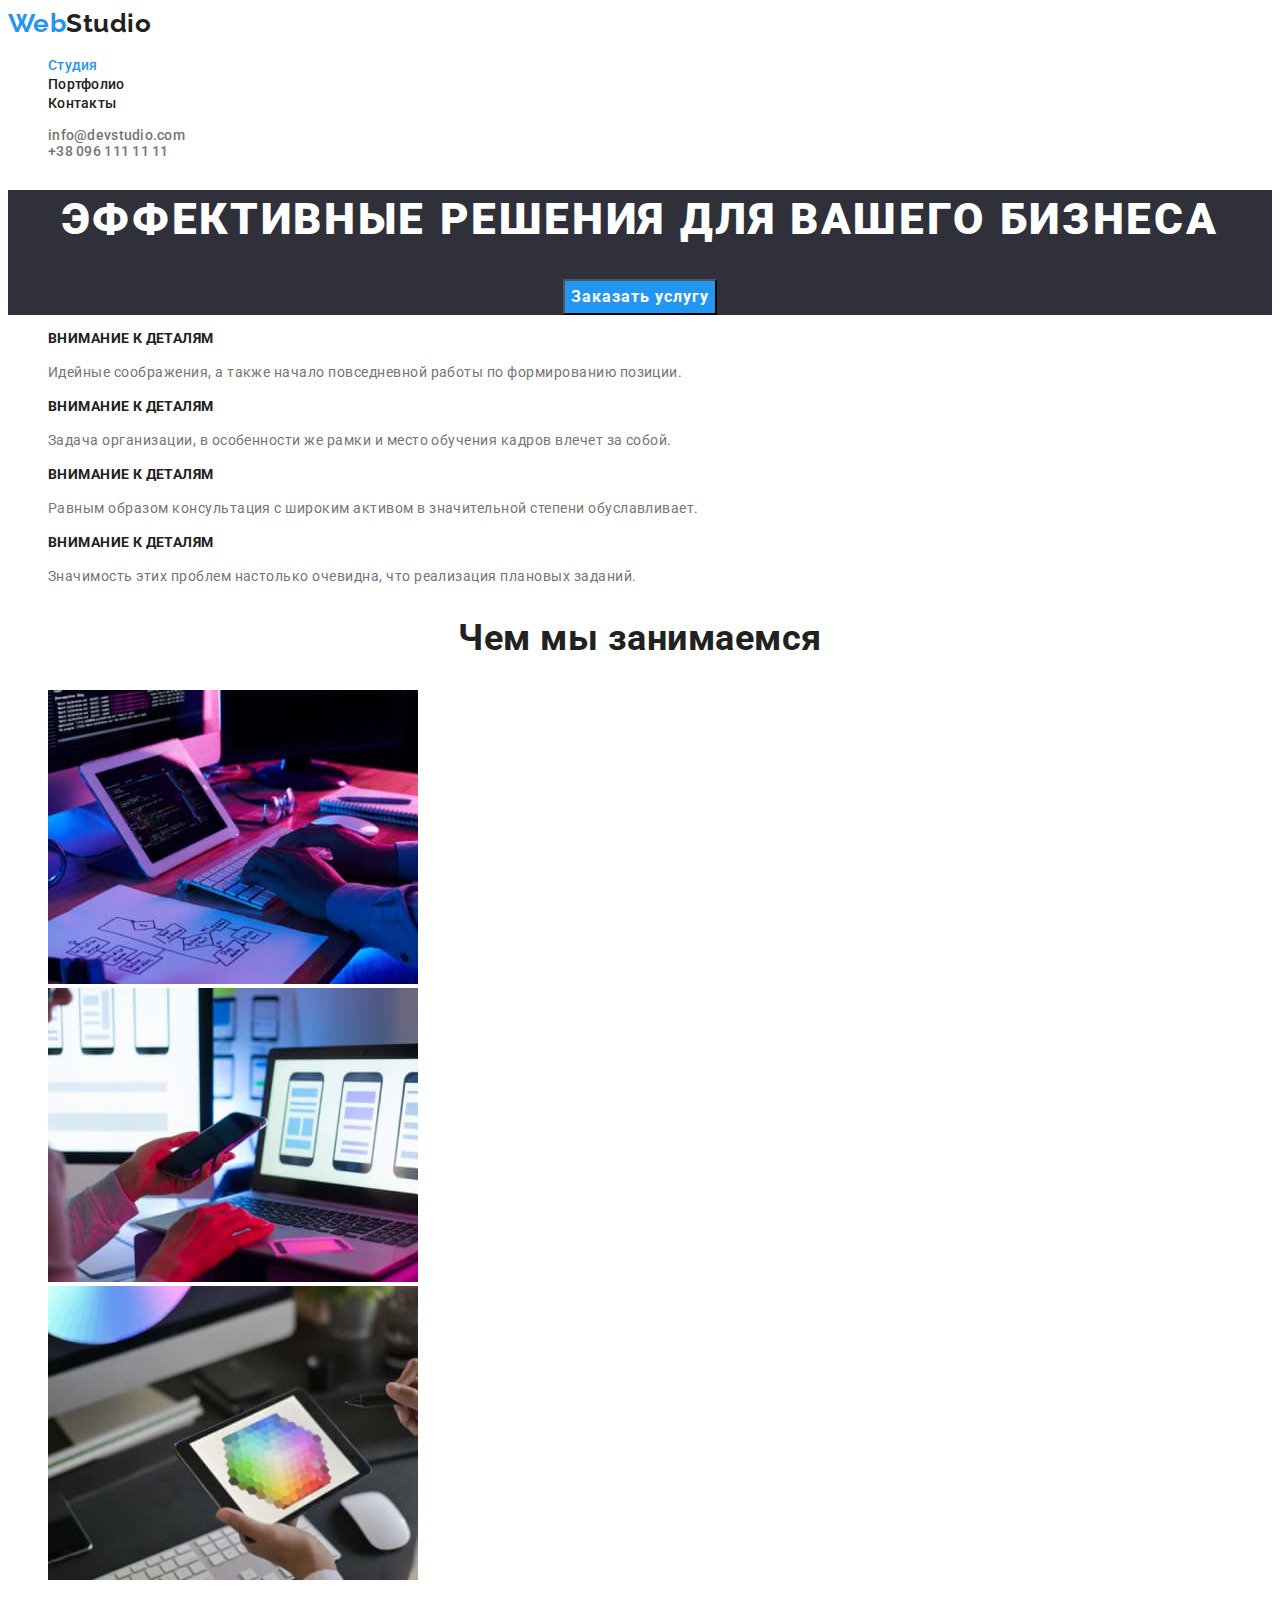
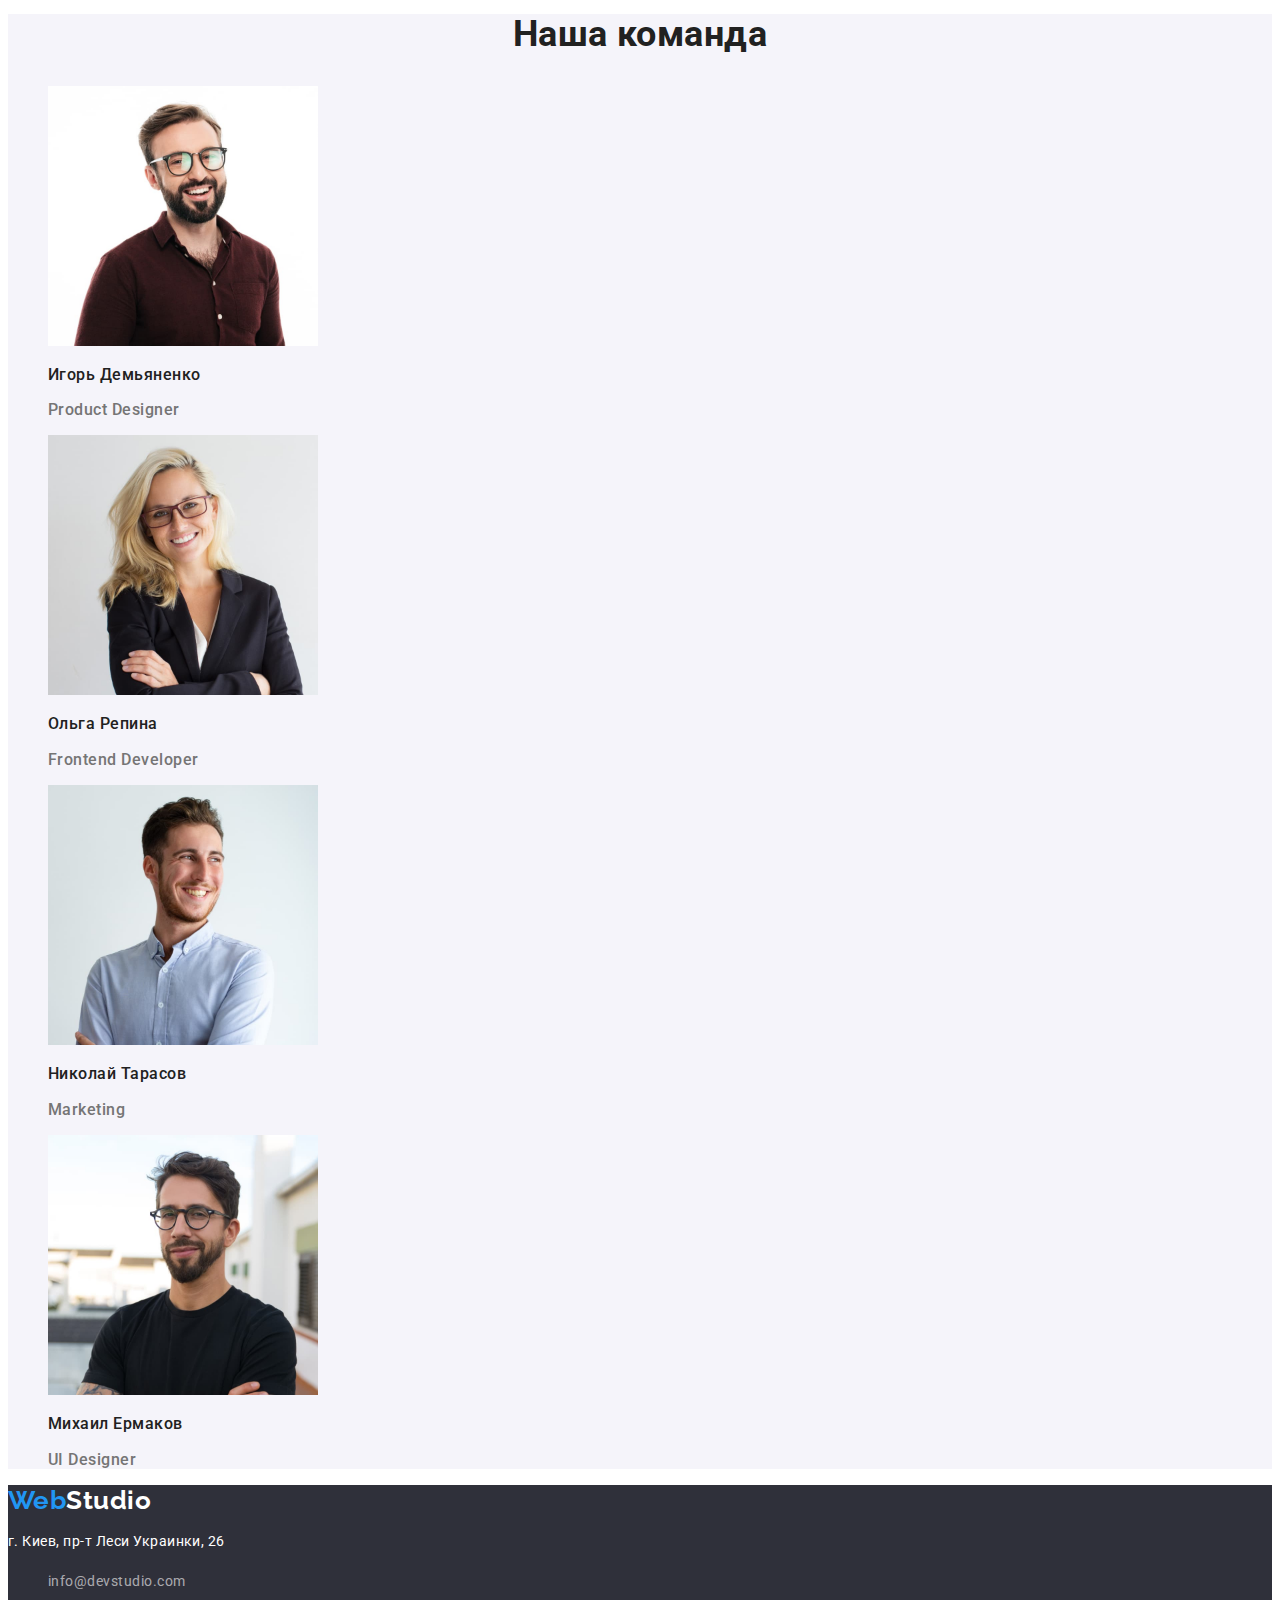
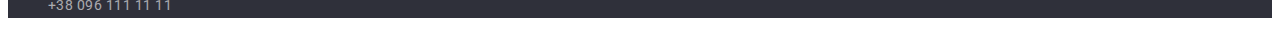
<file: index.html>
<!DOCTYPE html>
<html lang="ru">
<head>
    <meta charset="UTF-8">
    <meta http-equiv="X-UA-Compatible" content="IE=edge">
    <meta name="viewport" content="width=device-width, initial-scale=1.0">
    <title>Document</title>
    <link href="https://fonts.googleapis.com/css2?family=Raleway:wght@700&family=Roboto:wght@400;500;700;900&display=swap"
        rel="stylesheet">
    <link rel="stylesheet" href="./css/styles.css">
</head>
<body>
    <header>
    <nav>
       <a href="./index.html" class="logo"> <span class="logo-color">Web</span>Studio</a> 
       <ul class="site-nav list"> 
           <li><a href="./index.html" class="logo-title current">Студия</a></li>
           <li><a href="./portfolio.html" class="logo-title">Портфолио</a></li>
           <li><a href="" class="logo-title">Контакты</a></li>
       </ul>
    </nav>
       <ul class="contact list">
            <li><a href="mailto:info@devstudio.com" class="link">info@devstudio.com</a></li>
            <li><a href="tel:+380961111111" class="link">+38 096 111 11 11</a></li>
       </ul>

    </header>
    <main>
    <section class="hero">
    <h1 class="hero-title">Эффективные решения для вашего бизнеса</h1>
    <button type="button" class="button">Заказать услугу</button>
    </section>

    <section class="section">
    <ul class="list feature">
        <li><h3 class="feature-title">Внимание к деталям</h3>
        <p class="feature-p">Идейные соображения, а также начало повседневной работы по формированию позиции.</p></li>
        <li><h3 class="feature-title">Внимание к деталям</h3>
        <p class="feature-p">Задача организации, в особенности же рамки и место обучения кадров влечет за собой.</p></li>
        <li><h3 class="feature-title">Внимание к деталям</h3>
        <p class="feature-p">Равным образом консультация с широким активом в значительной степени обуславливает.</p></li>
        <li><h3 class="feature-title">Внимание к деталям</h3>
        <p class="feature-p">Значимость этих проблем настолько очевидна, что реализация плановых заданий.</p></li>
    </ul>
    </section>

<section class="line">
    <h2 class="line-title">Чем мы занимаемся</h2>
    <ul class="list">
<li><img src="./images/img.jpg" alt="програмирование" width="370" height="294"></li>
<li><img src="./images/mob.jpg" alt="разработка приложений для андроид" width="370" height="294"> </li>
<li><img src="./images/des.jpg" alt="дизайн" width="370" height="294"> </li>
    </ul>
</section>

<section class="section-team">
<h2 class="section-title">Наша команда</h2>
 <ul class="list team">
    <li>
        <img src="./images/1.jpg" alt="Игорь Демьяненко" width="270" height="260" >
        <h3 class="name">Игорь Демьяненко</h3> 
        <p class="team-position">Product Designer</p>
    </li>
    <li>
        <img src="./images/2.jpg" alt="Ольга Репина" width="270" height="260">
        <h3 class="name">Ольга Репина</h3>
        <p class="team-position">Frontend Developer</p>
    </li>

    <li>
        <img src="./images/3.jpg" alt="Николай Тарасов" width="270" height="260">
        <h3 class="name">Николай Тарасов</h3>
        <p class="team-position">Marketing</p>
    </li>
    <li>
        <img src="./images/4.jpg" alt="Михаил Ермаков" width="270" height="260">
        <h3 class="name">Михаил Ермаков</h3>
        <p class="team-position">UI Designer</p>
    </li>
</ul>
</section>
</main>

<Footer class="Footer">
    <a href="./index.html" class="logo-w"> <span class="logo-color">Web</span>Studio</a>
    <address class="address list">
        <p class="address-street">г. Киев, пр-т Леси Украинки, 26</p>
        <ul class="list">
        <li><a href="mailto:info@devstudio.com" class="link-footer">info@devstudio.com</a></li>
        <li><a href="tel:+380961111111" class="link-footer">+38 096 111 11 11</a></li>
        </ul>
    </address>
</Footer>
</body>
</html>
</file>
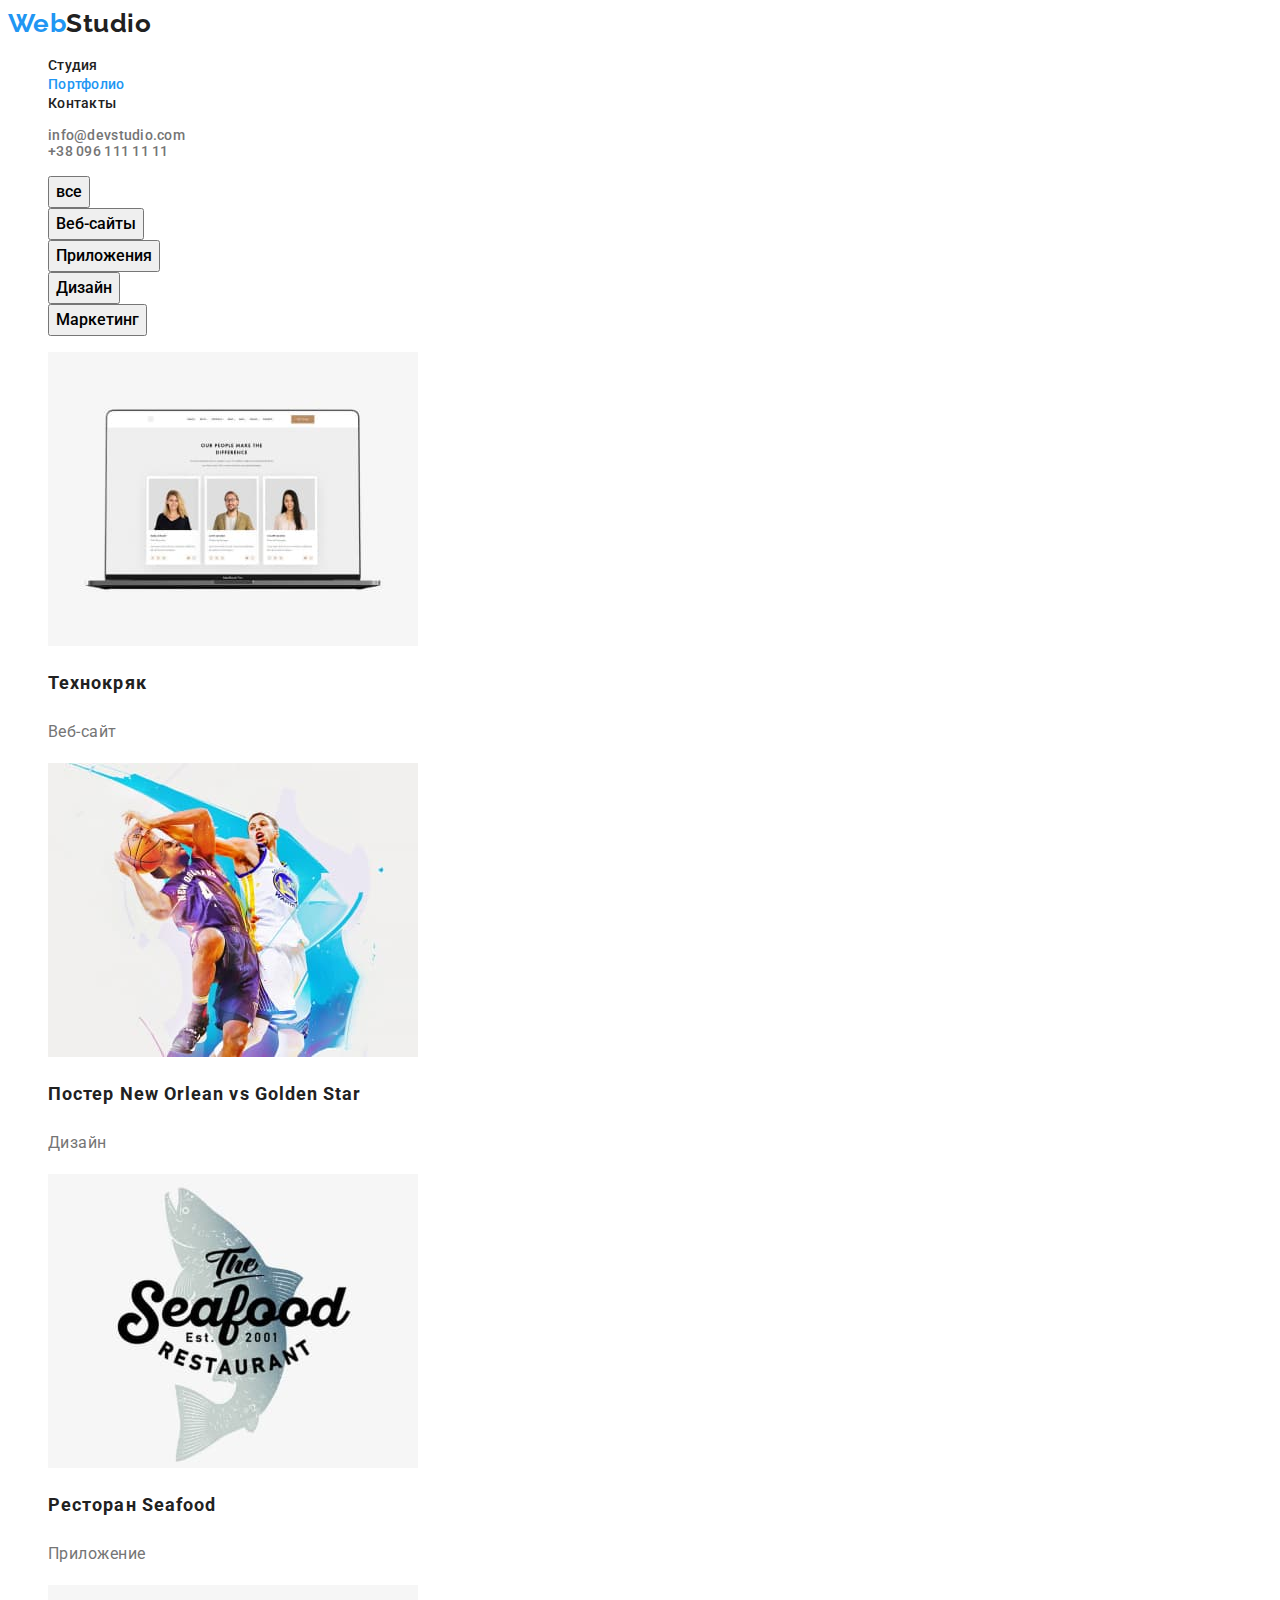
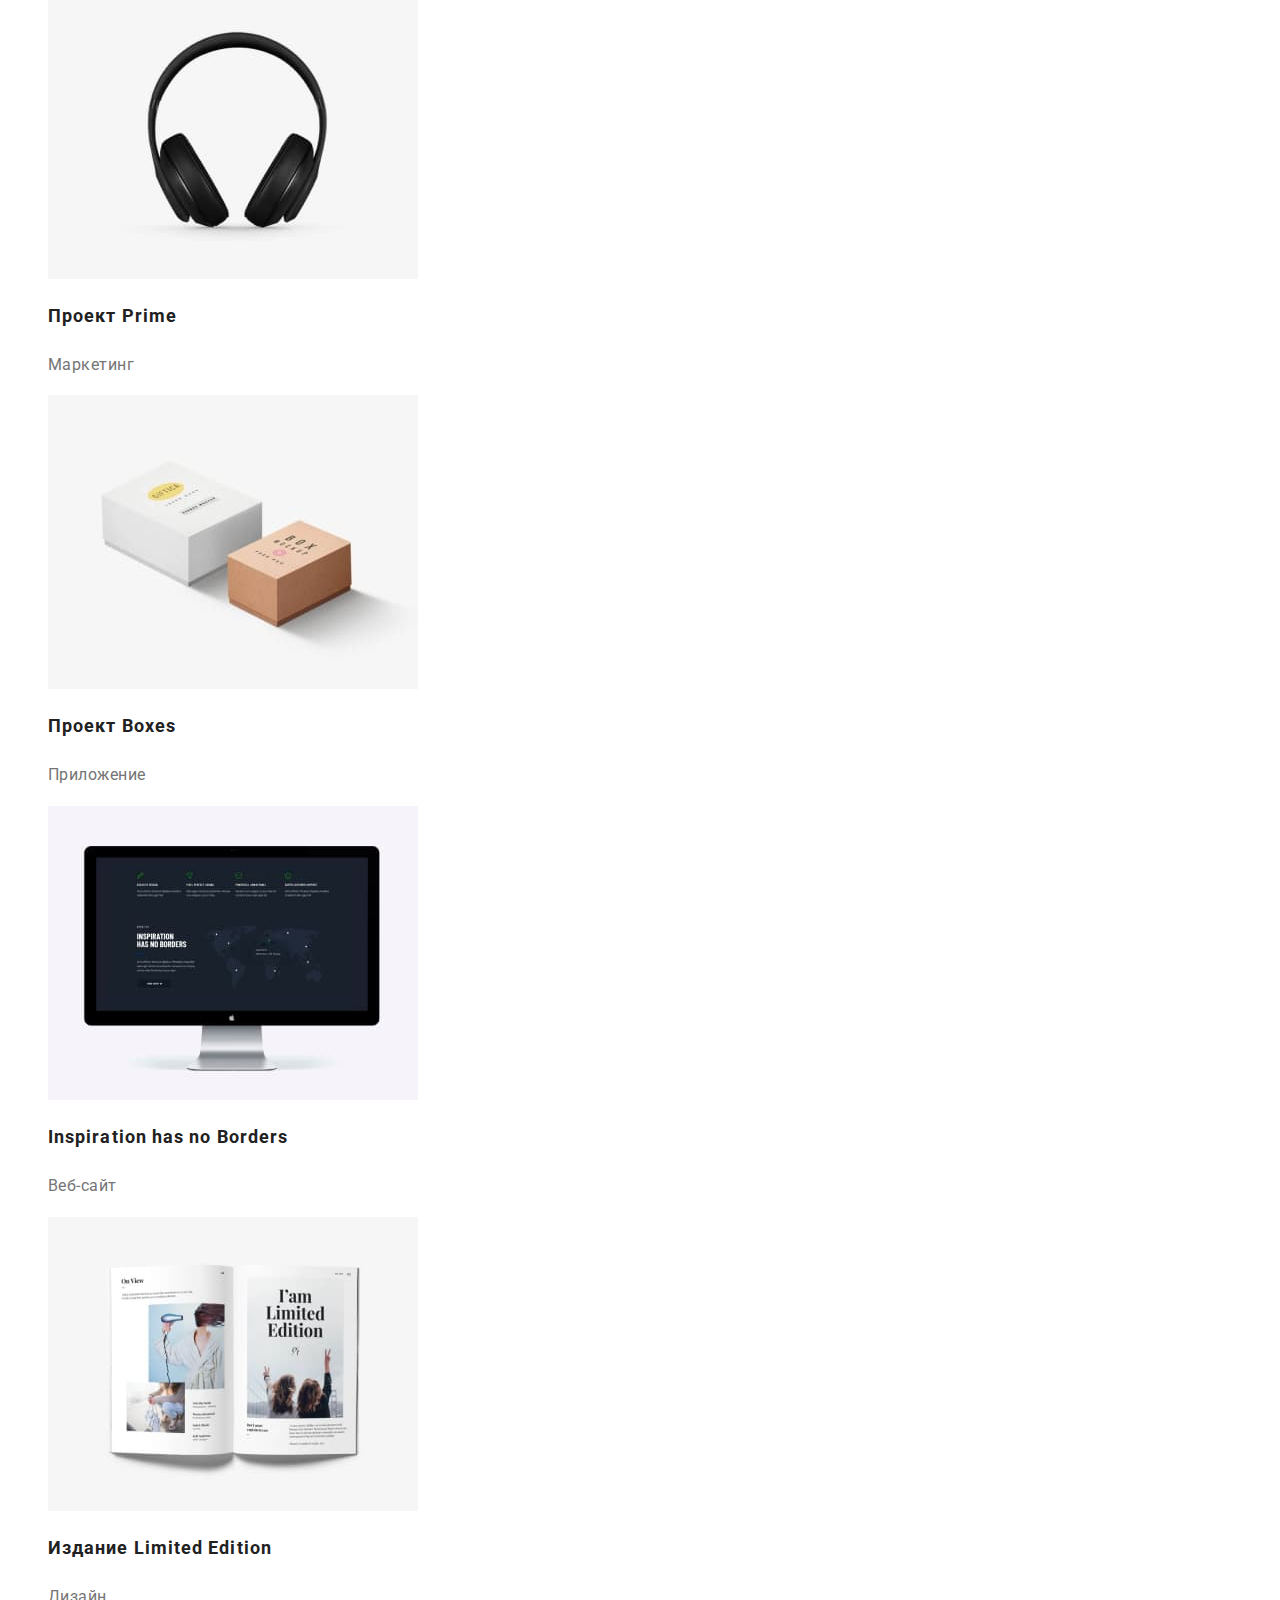
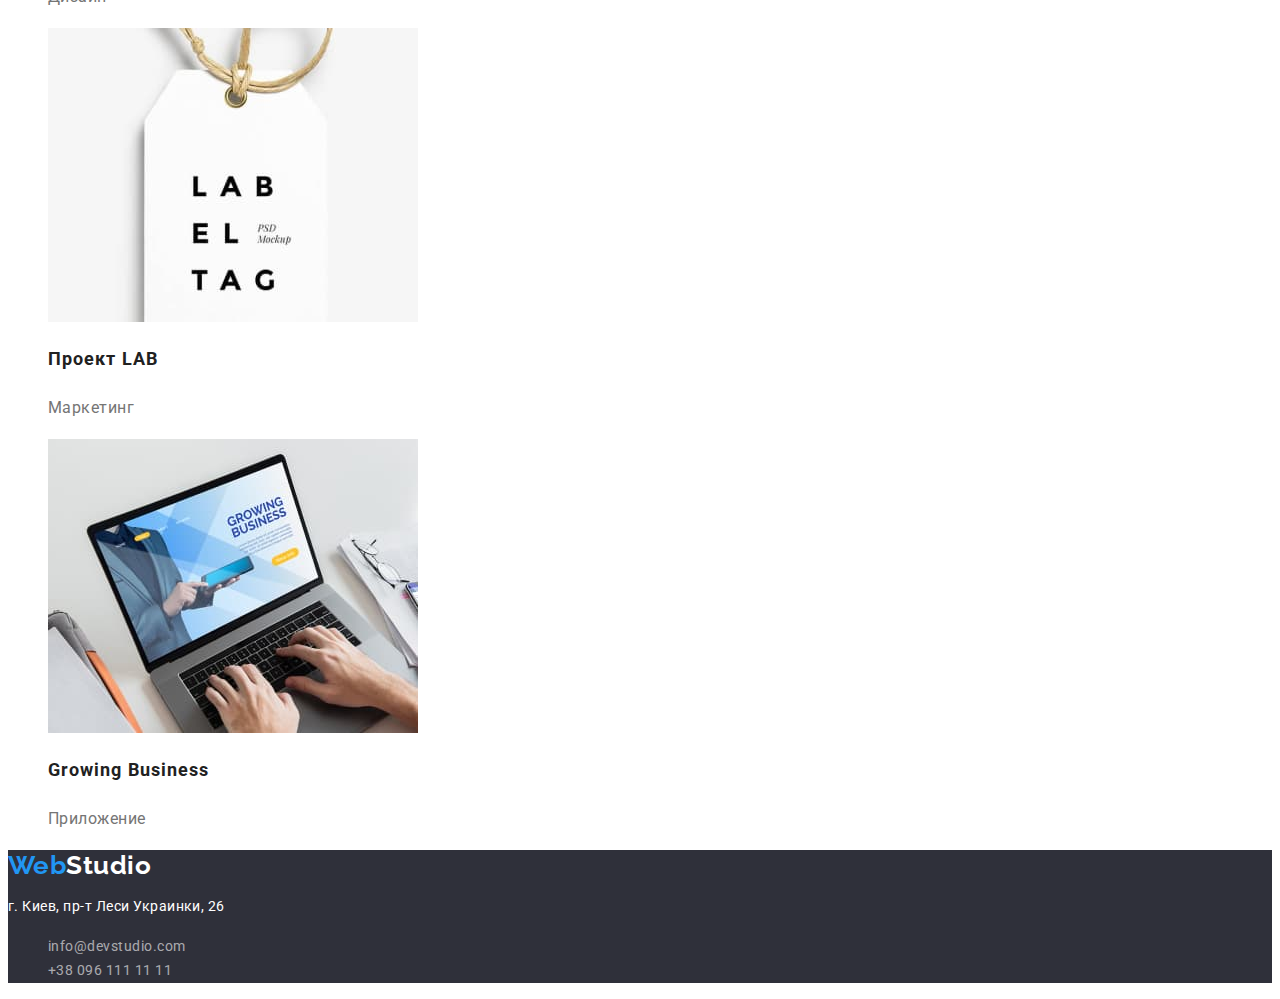
<file: portfolio.html>
<!DOCTYPE html>
<html lang="ru">

<head>
    <meta charset="UTF-8">
    <meta http-equiv="X-UA-Compatible" content="IE=edge">
    <meta name="viewport" content="width=device-width, initial-scale=1.0">
    <title>Document</title>
    <link href="https://fonts.googleapis.com/css2?family=Raleway:wght@700&family=Roboto:wght@400;500;700;900&display=swap"
        rel="stylesheet">
    <link rel="stylesheet" href="./css/styles.css">
</head>

<body>
    <header>
        <nav>
            <a href="./index.html" class="logo"> <span class="logo-color">Web</span>Studio</a>
            <ul class="site-nav list">
                <li><a href="./index.html" class="logo-title">Студия</a></li>
                <li><a href="./portfolio.html" class="logo-title current">Портфолио</a></li>
                <li><a href="" class="logo-title">Контакты</a></li>
            </ul>
        </nav>
        <ul class="contact list">
            <li><a href="mailto:info@devstudio.com" class="link">info@devstudio.com</a></li>
            <li><a href="tel:+380961111111" class="link">+38 096 111 11 11</a></li>
        </ul>

    </header>
    
<main>
<section>
<!-- <h1>Портфолио</h1> -->
<ul class="list">
    <li><button type="button" class="button-p">все</button></li>
    <li><button type="button" class="button-p">Веб-сайты</button></li>
    <li><button type="button" class="button-p">Приложения</button></li>
    <li><button type="button" class="button-p">Дизайн</button></li>
    <li><button type="button" class="button-p">Маркетинг</button></li>
</ul>


<!-- project -->

<ul class="list">
<li>
    <img src="./images/img-1.jpg" alt="Технокряк" width="370" height="294">
    <h2 class="project-title">Технокряк</h2>
    <p class="project-text">Веб-сайт</p>
</li>

<li>
    <img src="./images/img-2.jpg" alt="Постер New Orlean vs Golden Star" width="370" height="294">
    <h2 class="project-title">Постер New Orlean vs Golden Star</h2>
    <p class="project-text">Дизайн</p>
</li>

<li>
    <img src="./images/img-3.jpg" alt="Ресторан Seafood" width="370" height="294">
    <h2 class="project-title">Ресторан Seafood</h2>
    <p class="project-text">Приложение</p>
</li>

<li>
    <img src="./images/img-4.jpg" alt="Проект Prime" width="370" height="294">
    <h2 class="project-title">Проект Prime</h2>
    <p class="project-text">Маркетинг</p>
</li>

<li>
    <img src="./images/img-5.jpg" alt="Проект Boxes" width="370" height="294">
    <h2 class="project-title">Проект Boxes</h2>
    <p class="project-text">Приложение</p>
</li>

<li>
    <img src="./images/img-6.jpg" alt="Inspiration has no Borders" width="370" height="294">
    <h2 class="project-title">Inspiration has no Borders</h2>
    <p class="project-text">Веб-сайт</p>
</li>

<li>
    <img src="./images/img-7.jpg" alt="Издание Limited Edition" width="370" height="294">
    <h2 class="project-title">Издание Limited Edition</h2>
    <p class="project-text">Дизайн</p>
</li>

<li>
    <img src="./images/img-8.jpg" alt="Проект LAB" width="370" height="294">
    <h2 class="project-title">Проект LAB</h2>
    <p class="project-text">Маркетинг</p>
</li>

<li>
    <img src="./images/img-9.jpg" alt="Growing Business" width="370" height="294">
    <h2 class="project-title">Growing Business</h2>
    <p class="project-text">Приложение</p>
</li>


</ul>

</section>

</main>


<Footer class="Footer">
    <a href="./index.html" class="logo-w"> <span class="logo-color">Web</span>Studio</a>
    <address class="address list">
        <p class="address-street">г. Киев, пр-т Леси Украинки, 26</p>
        <ul class="list">
            <li><a href="mailto:info@devstudio.com" class="link-footer">info@devstudio.com</a></li>
            <li><a href="tel:+380961111111" class="link-footer">+38 096 111 11 11</a></li>
        </ul>
    </address>
</Footer>
</body>

</html>
</file>
<file: css/styles.css>
/*  цвет текста  #212121; */
/* основной цвет текста #757575;
 */
/* синий цвет текста #2196F3; */
/* белый цвет текста #FFFFFF; */
/* подвал текст rgba(255, 255, 255, 0.6); */
/* фон background: #E5E5E5; */
/* вторичный фон background: #F5F4FA; */
/* еще фон черный background: #2F303A; */
:root {
  --primary-text-color: #ffffff;
  --text: #757575;
  --focus: #2196f3;
}
body {
  background: var(--primary-text-color);
  color: var(--text);
  font-family: Roboto, sans-serif;
  letter-spacing: 0.03em;
}
.logo {
  color: #212121;
  text-decoration: none;
  font-family: Raleway, sans-serif;
  font-weight: bold;
  font-size: 26px;
  line-height: 1.2;
}
.logo:hover,
.logo:focus {
  color: var(--focus);
}
.list {
  list-style: none;
}
.logo-color {
  color: var(--focus);
  font-family: Raleway, sans-serif;
}

.logo-title {
  color: #212121;
  text-decoration: none;
  font-weight: 500;
  font-size: 14px;
  line-height: 1.14;
  letter-spacing: 0.02em;
}
.logo-title:hover,
.logo-title:focus {
  color: var(--focus);
}
.logo-title.current {
  color: var(--focus);
}
.logo-w {
  text-decoration: none;
  color: var(--primary-text-color);
  font-weight: bold;
  font-size: 26px;
  line-height: 1.192;
  font-family: Raleway, sans-serif;
}
.contact {
  color: var(--text);
  font-weight: 500;
  font-size: 14px;
  line-height: 1.14;
  letter-spacing: 0.02em;
}
.link {
  text-decoration: none;
  color: var(--text);
}
.link:hover,
.link:focus {
  color: var(--focus);
}
.button {
  color: var(--primary-text-color);
  background-color: var(--focus);
  font-weight: bold;
  font-size: 16px;
  line-height: 1.875;
  letter-spacing: 0.06em;
}

button {
  font-family: inherit;
}
.hero-title {
  color: var(--primary-text-color);
  font-weight: 900;
  font-size: 44px;
  line-height: 1.36;
  text-align: center;
  letter-spacing: 0.06em;
  text-transform: uppercase;
}
.hero {
  background: #2f303a;
  text-align: center;
}

.line-title,
.section-title,
.feature-title,
.name,
.project-title {
  color: #212121;
}
.address-street {
  color: var(--primary-text-color);
  font-size: 14px;
  line-height: 1.714;
}
.address {
  font-style: normal;
}

.link-footer {
  color: rgba(255, 255, 255, 0.6);
  text-decoration: none;
  font-size: 14px;
  line-height: 1.714;
}
.feature-title {
  font-weight: bold;
  font-size: 14px;
  line-height: 1.14;
  letter-spacing: 0.03em;
  text-transform: uppercase;
}
.feature-p {
  font-size: 14px;
  line-height: 1.714;
}
.line-title {
  font-weight: bold;
  font-size: 36px;
  line-height: 1.16;
  text-align: center;
}
.section-title {
  font-weight: bold;
  font-size: 36px;
  line-height: 1.16;
  text-align: center;
}
.name {
  font-weight: 500;
  font-size: 16px;
  line-height: 1.18;
}
.team {
  font-weight: 500;
  font-size: 16px;
  line-height: 1.1875;
}
.team-position {
  font-size: 16px;
  line-height: 1.1875;
}
.section-team {
  background: #f5f4fa;
}
.Footer {
  background: #2f303a;
}
/* Портфолио */

.button-p:hover,
.button-p:focus {
  background-color: var(--focus);
  color: #e5e5e5;
}
.button-p {
  font-weight: 500;
  font-size: 16px;
  line-height: 1.625;
  text-align: center;
}
.project-title {
  font-weight: bold;
  font-size: 18px;
  line-height: 2;
  letter-spacing: 0.06em;
}
.project-text {
  font-weight: 400;
  font-size: 16px;
  line-height: 1.87;
}
</file>
